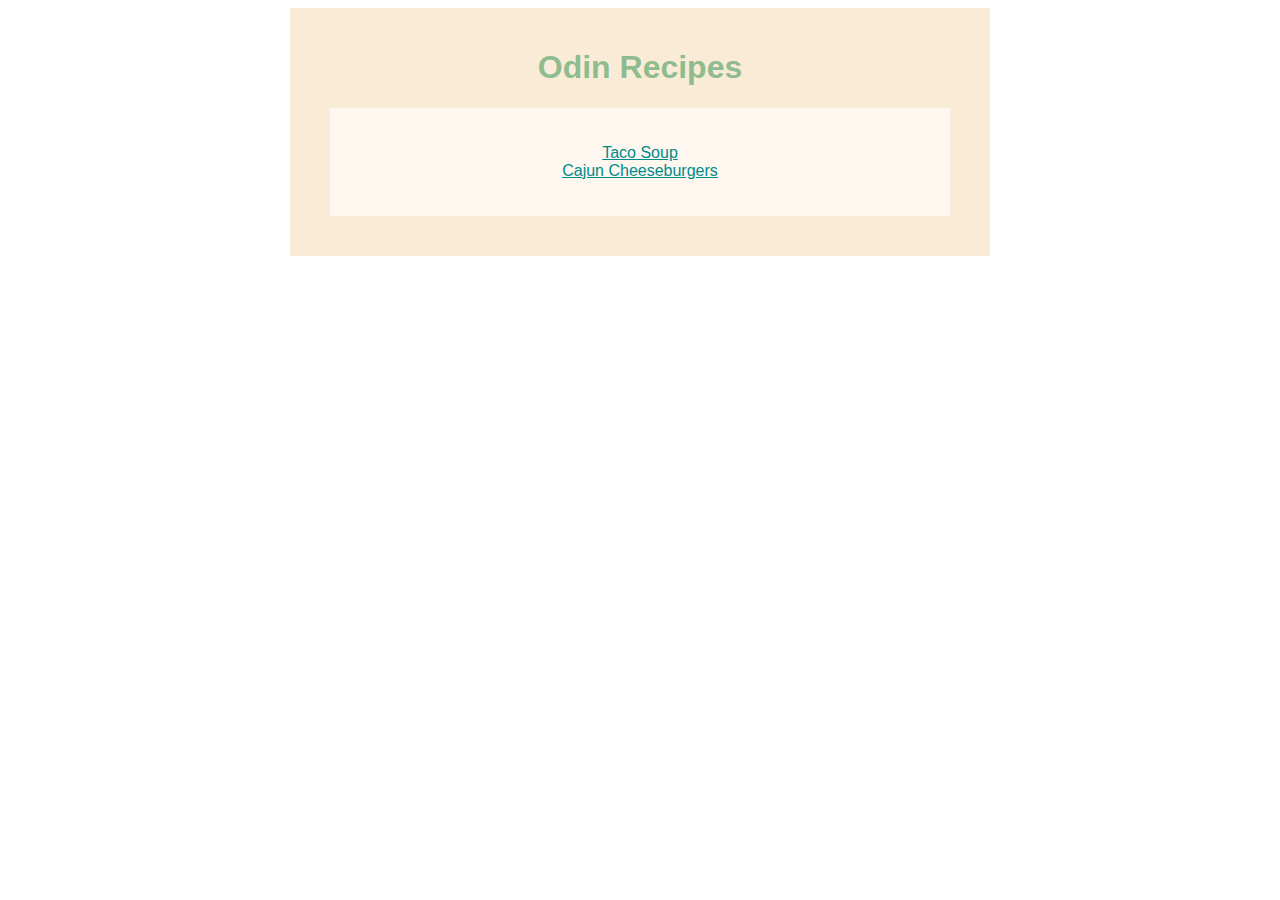
<file: index.html>
<!DOCTYPE html>
<html lang="en">
<head>
    <meta charset="UTF-8">
    <title>Odin Recipes</title>
    <link href="style.css" rel="stylesheet">
</head>

<body>
    <div class="page">
        <h1 class="title">Odin Recipes</h1>
        
        <div class="recipe">
            <p class="recipes">
                <a href="recipes/tacosoup.html">Taco Soup</a><br>
                <a href="recipes/cajunburger.html">Cajun Cheeseburgers</a>
            </p>
        </div>
</div>
</body>
</html>
</file>
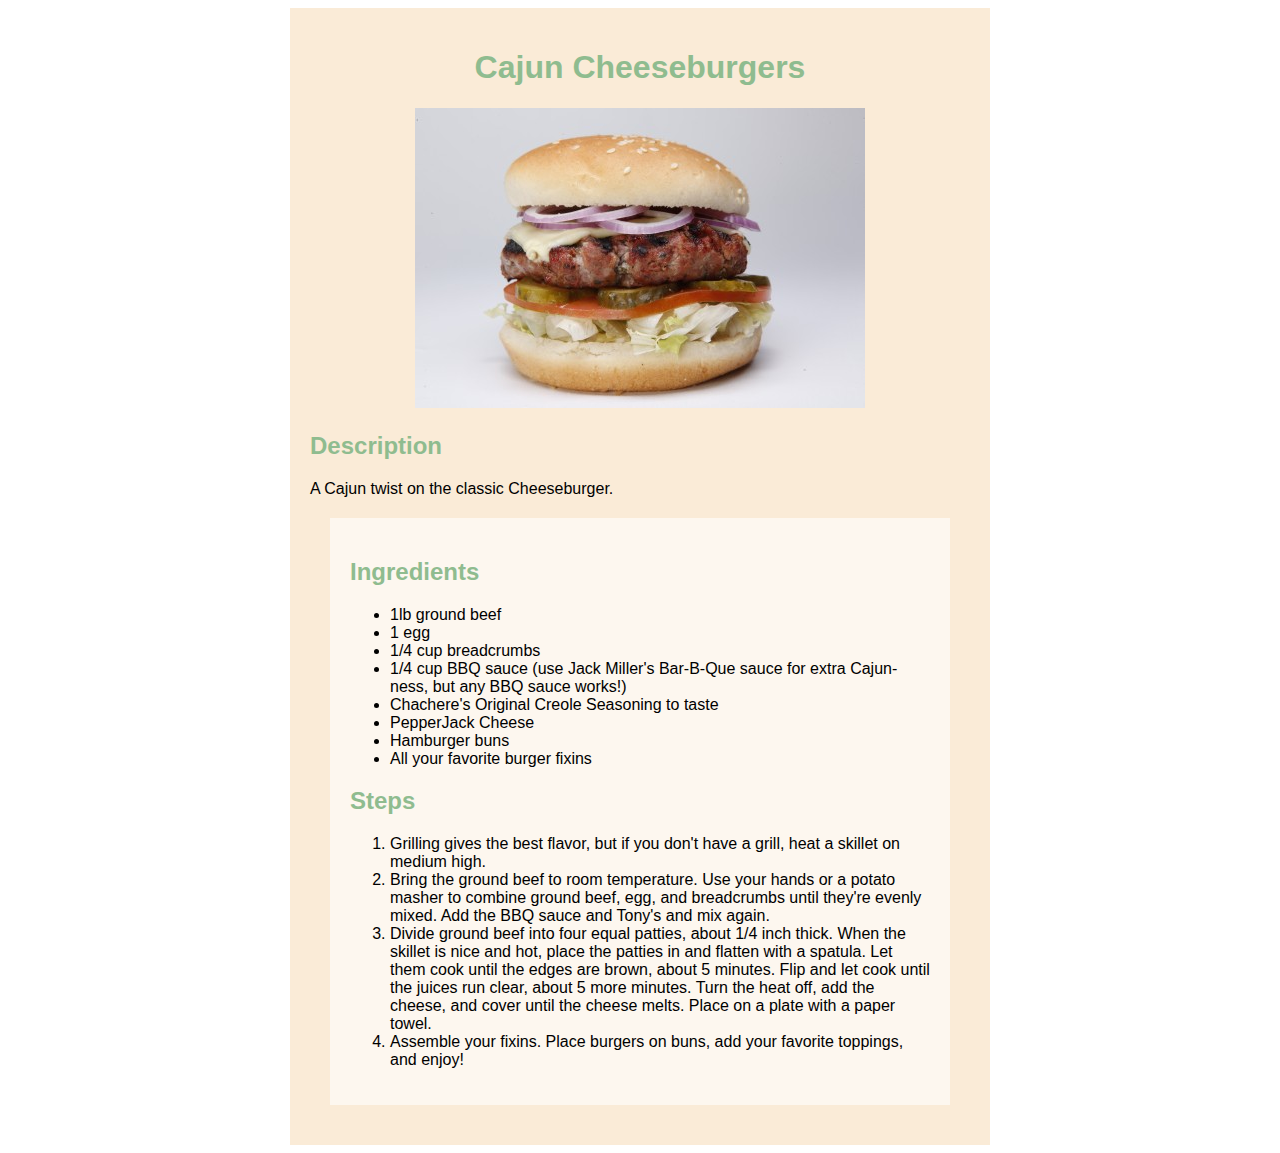
<file: recipes/cajunburger.html>
<!DOCTYPE html>
<html lang="en">
<head>
    <meta charset="UTF-8">
    <title>Odin Recipes</title>
    <link href="../style.css" rel="stylesheet">
</head>

<body>
<div class="page">
  <h1 class="title">Cajun Cheeseburgers</h1>
  <p class="title"><img src="../images/cheeseburger.jpg" alt="a cheeseburger with pepperjack cheese"></p>
  
  <h2 class="subtitle">Description</h2>
     A Cajun twist on the classic Cheeseburger.
  
     <div class="recipe">
       <h2 class="subtitle">Ingredients</h2>
       <ul>
          <li>1lb ground beef</li>
          <li>1 egg</li>
          <li>1/4 cup breadcrumbs</li>
          <li>1/4 cup BBQ sauce (use Jack Miller's Bar-B-Que sauce for extra Cajun-ness, but any BBQ sauce works!)</li>
          <li>Chachere's Original Creole Seasoning to taste</li>
          <li>PepperJack Cheese</li>
          <li>Hamburger buns</li>
          <li>All your favorite burger fixins</li>
       </ul>

       <h2 class="subtitle">Steps</h2>
       <ol>
          <li>Grilling gives the best flavor, but if you don't have a grill, heat a skillet on medium high.</li>

          <li>Bring the ground beef to room temperature. Use your hands or a potato masher to combine ground beef, egg, and breadcrumbs until they're evenly mixed. Add the BBQ sauce and Tony's and mix again.</li>

          <li>Divide ground beef into four equal patties, about 1/4 inch thick. When the skillet is nice and hot, place the patties in and flatten with a spatula. Let them cook until the edges are brown, about 5 minutes. Flip and let cook until the juices run clear, about 5 more minutes. Turn the heat off, add the cheese, and cover until the cheese melts. Place on a plate with a paper towel.</li>

          <li>Assemble your fixins. Place burgers on buns, add your favorite toppings, and enjoy!</li>
       </ol>
   </div>
</body>
</html>
</file>
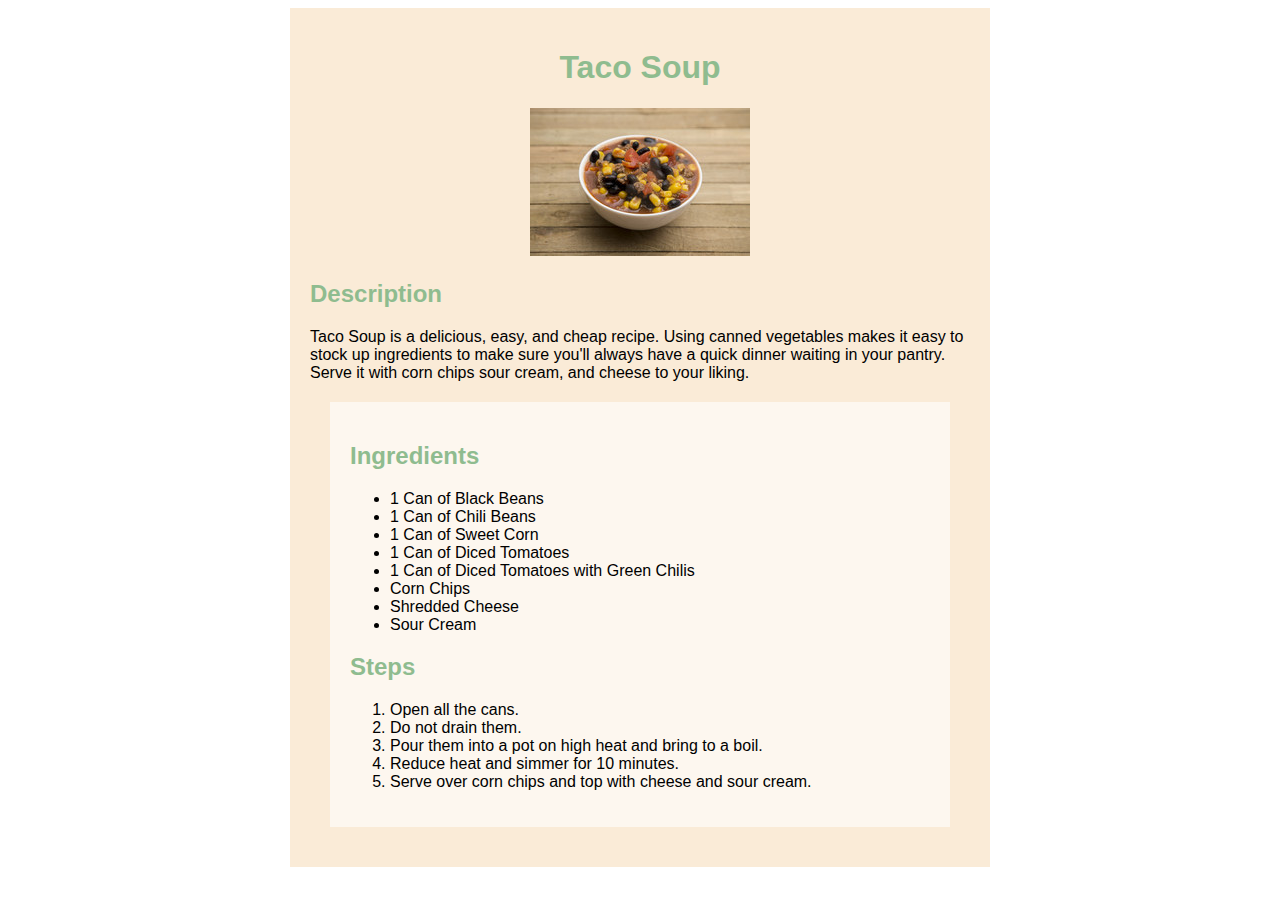
<file: recipes/tacosoup.html>
<!DOCTYPE html>
<html lang="en">
<head>
    <meta charset="UTF-8">
    <title>Taco Soup Recipe</title>
    <link href="../style.css" rel="stylesheet">
</head>
<body>
    <div class="page">
     <h1 class="title">Taco Soup</h1>
     <p class="title"><img src="../images/tacosoup.jpg" alt="bowl of taco soup"></p>

     <h2 class="subtitle">Description</h2>
     <p>Taco Soup is a delicious, easy, and cheap recipe.
        Using canned vegetables makes it easy to stock up
        ingredients to make sure you'll always have a quick
        dinner waiting in your pantry. Serve it with corn chips
        sour cream, and cheese to your liking.</p>

     <div class="recipe">
         <h2 class="subtitle">Ingredients</h2>
         <ul>
             <li>1 Can of Black Beans</li>
             <li>1 Can of Chili Beans</li>
             <li>1 Can of Sweet Corn</li>
             <li>1 Can of Diced Tomatoes</li>
             <li>1 Can of Diced Tomatoes with Green Chilis</li>
             <li>Corn Chips</li>
             <li>Shredded Cheese</li>
             <li>Sour Cream</li>
         </ul>

         <h2 class="subtitle">Steps</h2>
         <ol>
             <li>Open all the cans.</li> 
             <li>Do not drain them.</li> 
             <li>Pour them into a pot on high heat and bring to a boil.</li>
             <li>Reduce heat and simmer for 10 minutes.</li>
             <li>Serve over corn chips and top with cheese and sour cream.</li>
         </ol>
     </div>
    </div>
</body>
</html>
</file>
<file: style.css>
body {
    font-family:Verdana, Geneva, Tahoma, sans-serif;
}

/*BOXES*/

html {
    box-sizing: border-box;
  }
  *,
  *::before,
  *::after {
    box-sizing: inherit;
  }

.page {
    background-color: antiquewhite;
    width: 700px;
    margin: 0 auto;
    padding: 20px
}

.recipe {
    background-color: #fdf7ef;
    padding: 20px;
    margin: 20px;
}

/*TEXT*/

.title, .subtitle {
    color: darkseagreen;
    font-style: bold;
}

.title, .recipes {
    text-align: center;
}

a {
    color: darkcyan;
}
</file>
